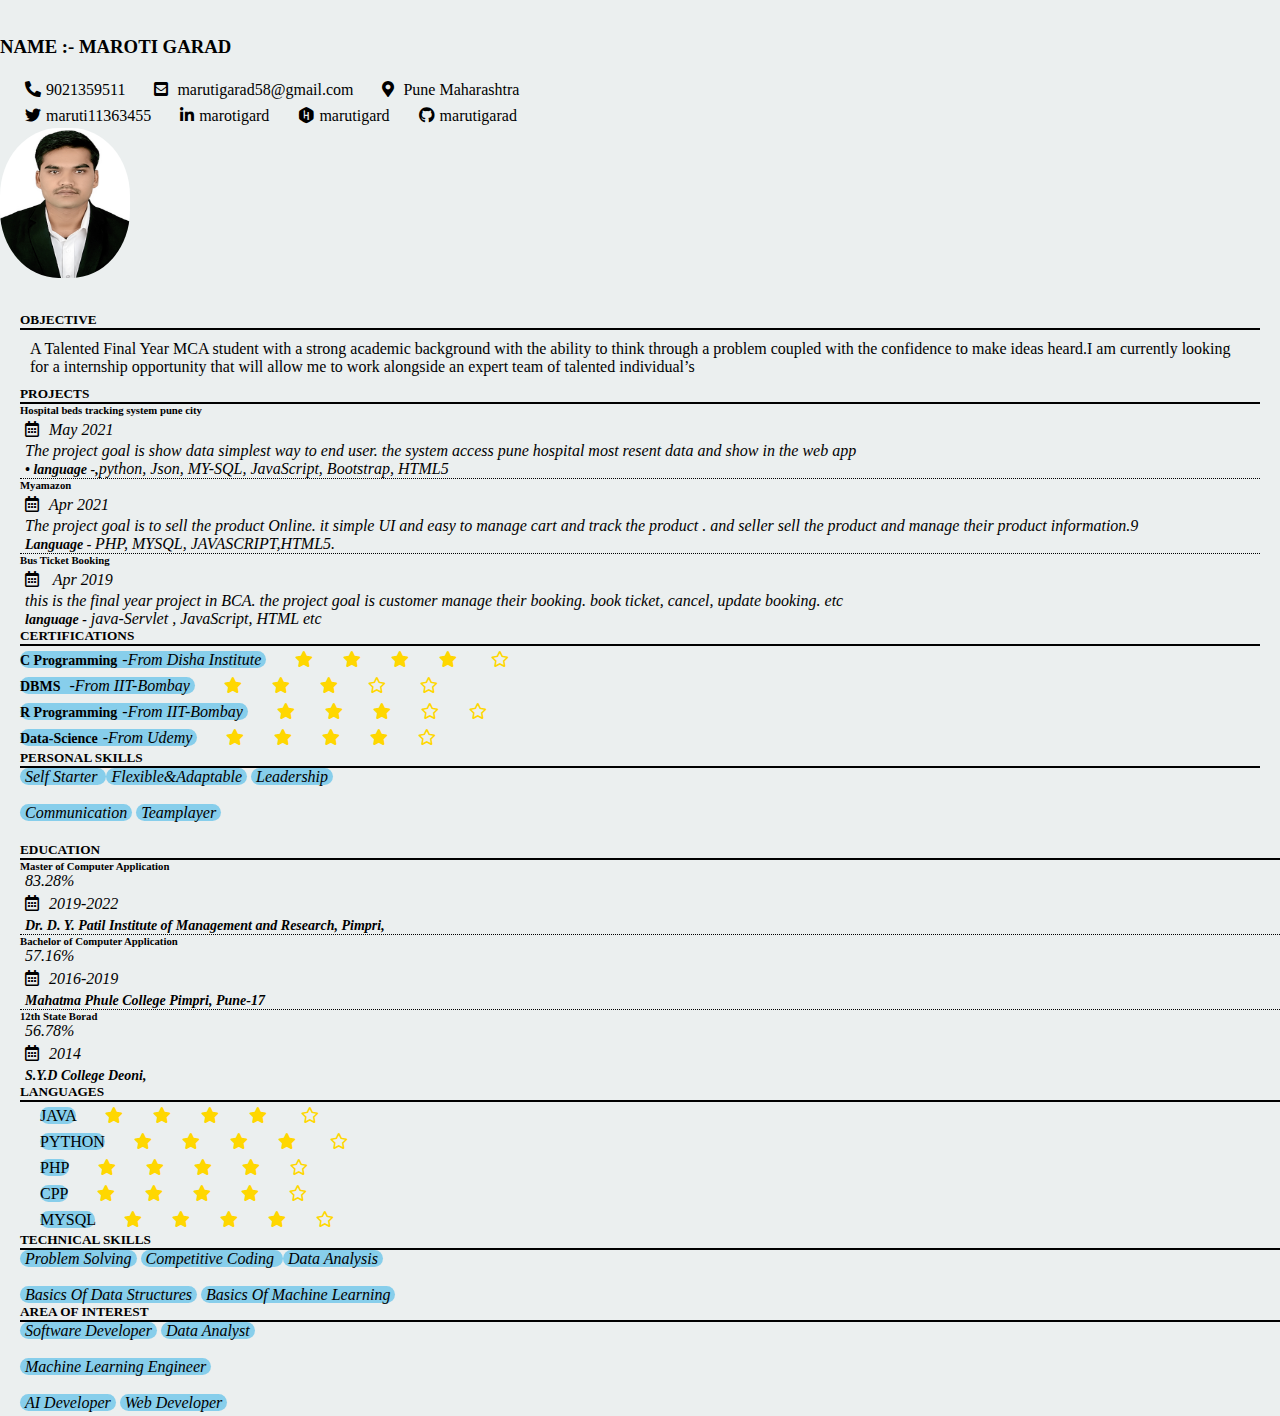
<file: index.html>
<!doctype html>
<html lang="en">
  <head>
    
    <meta charset="utf-8">
    <meta name="viewport" content="width=device-width, initial-scale=1">

    
    <link href="https://cdn.jsdelivr.net/npm/bootstrap@5.1.0/dist/css/bootstrap.min.css" rel="stylesheet" integrity="sha384-KyZXEAg3QhqLMpG8r+8fhAXLRk2vvoC2f3B09zVXn8CA5QIVfZOJ3BCsw2P0p/We" crossorigin="anonymous">
    <link rel="stylesheet" type="text/css" href="style.css">
    <link rel="stylesheet" href="https://cdnjs.cloudflare.com/ajax/libs/font-awesome/5.15.4/css/all.min.css" integrity="sha512-1ycn6IcaQQ40/MKBW2W4Rhis/DbILU74C1vSrLJxCq57o941Ym01SwNsOMqvEBFlcgUa6xLiPY/NS5R+E6ztJQ==" crossorigin="anonymous" referrerpolicy="no-referrer" />

    <title>Maruti Garad</title>
  </head>
  <body>
  	<div>
  		<div class="container border">
  			<div class="head  container d-flex ">

  				<div class="p-2 t">
            <br>
            <br>
  					<h3>NAME :- MAROTI GARAD </h3> <br>
            <i class="fas fa-phone-alt li"></i>9021359511
            <i class="fas fa-envelope-square li"></i> marutigarad58@gmail.com 
            <i class="fas fa-map-marker-alt li"></i> Pune Maharashtra <br>
            <a href="https://twitter.com/Maruti11363455"><i class="fab fa-twitter li"></i>maruti11363455</a>
            <a href="https://www.linkedin.com/in/maruti-garad-3a297017a/"><i class="fab fa-linkedin-in li"></i>marotigard </a>
            <a href="https://www.hackerrank.com/gmaruti07"><i class="fab fa-hackerrank li"></i>marutigard</a> 
            <a href="https://github.com/marutigarad"><i class="fab fa-github li"></i>marutigarad</a>
            

  				</div>

  				<div class="ms-auto p-2        ">
  					<img  class="maruti_img"   src="maruti.JPG">
  				</div>

  			</div>
        <div class="body  d-flex align-content-around flex-wrap">

            <div class="lpart col-7  p-2 bd-highlight">
              <h5 class="objective line">OBJECTIVE</h5>
                  <p class="about">
                        A Talented Final Year MCA student with a strong academic background with
                        the ability to think through a problem coupled with the confidence to make
                        ideas heard.I am currently looking for a internship opportunity that will allow
                        me to work alongside an expert team of talented individual’s
                    </p>
                    <h5 class="line">PROJECTS</h5>
                    <p class="edu">
                      <h6>Hospital beds tracking system pune city</h6>
                       <i class="far fa-calendar-alt"></i><i>May 2021</i><br>
                       <i>The project goal is show data simplest way to end user. the system access
                          pune hospital most resent data and show in the web app</i> <br>
                       <i><b>• language -,</b>python, Json, MY-SQL, JavaScript, Bootstrap, HTML5</i>
                    </p>

                    <p class="edu dot">
                      <h6>Myamazon</h6>
                       <i class="far fa-calendar-alt"></i><i>Apr 2021</i><br>
                       <i>The project goal is to sell the product Online. it simple UI and easy to manage cart and track the product . and seller sell the product and manage their product information.9</i> <br>
                       <i><b>Language - </b> PHP, MYSQL, JAVASCRIPT,HTML5.</i>
                    </p>
                    
                    <p class="edu dot">
                      <h6>Bus Ticket Booking</h6>
                       <i class="far fa-calendar-alt"></i><i> Apr 2019</i><br>
                       <i>this is the final year project in BCA. the project goal is customer manage
                            their booking. book ticket, cancel, update booking. etc </i> <br>
                       <i><b>language -</b> java-Servlet , JavaScript, HTML etc</i>
                    </p>
                    <h5 class="line">CERTIFICATIONS</h5>
                    <p>
                        <label class="lab2"><b>C Programming</b><i>-From Disha Institute</i></label>
                          <i class="fas fa-star"></i><i class="fas fa-star"></i><i class="fas fa-star"></i><i class="fas fa-star"></i> <i class="far fa-star"></i>
                          <br>
                      <label class="lab2"><b>DBMS</b><i> -From IIT-Bombay</i></label>
                          <i class="fas fa-star"></i><i class="fas fa-star"></i><i class="fas fa-star"></i><i class="far fa-star"></i> <i class="far fa-star"></i>
                          <br>
                      <label class="lab2"><b>R Programming</b><i>-From IIT-Bombay</i></label>
                          <i class="fas fa-star"></i><i class="fas fa-star"></i><i class="fas fa-star"></i><i class="far fa-star"></i><i class="far fa-star"></i>
                          <br>
                      <label class="lab2"><b>Data-Science</b><i>-From Udemy</i></label>
                          <i class="fas fa-star"></i><i class="fas fa-star"></i><i class="fas fa-star"></i><i class="fas fa-star"></i><i class="far fa-star"></i>
                          <br>
                    </p>
                    <h5 class="line">PERSONAL SKILLS</h5>
                        <p>

                          <label class="lab1"><i>Self Starter </i></label>
                          <label class="lab1"><i>Flexible&Adaptable</i></label>
                          <label class="lab1"><i>Leadership</i></label> <br> <br>
                          <label class="lab1"><i>Communication</i></label>
                          <label class="lab1"><i>Teamplayer</i></label>

                          

                        </p>

            </div>

            <div class=" ms-auto rpart col-5  p-2 bd-highlight">

               <h5 class="line">EDUCATION</h5>
                    <p class="edu ">
                      <h6>Master of Computer Application</h6>
                       <i>83.28%</i><br>
                       <i class="far fa-calendar-alt"></i><i>2019-2022</i> <br>
                       <i><b>Dr. D. Y. Patil Institute of Management and Research, Pimpri,</b></i>
                    </p>
                    <p class="edu dot">
                      <h6>Bachelor of Computer Application</h6>
                       <i>57.16%</i><br>
                       <i class="far fa-calendar-alt"></i><i>2016-2019</i> <br>
                       <i><b>Mahatma Phule College Pimpri, Pune-17 </b></i>
                    </p>
                    <p class="edu dot">
                      <h6>12th State Borad</h6>
                       <i>56.78%</i><br>
                       <i class="far fa-calendar-alt"></i><i>2014</i> <br>
                       <i><b>S.Y.D College Deoni,</b></i>
                    </p>

              <h5 class="line">LANGUAGES</h5>
              <p class="lang">
                <label class="lab">JAVA</label>
                    <i class="fas fa-star"></i><i class="fas fa-star"></i><i class="fas fa-star"></i><i class="fas fa-star"></i> <i class="far fa-star"></i>
                    <br>
                <label class="lab">PYTHON</label>
                    <i class="fas fa-star"></i><i class="fas fa-star"></i><i class="fas fa-star"></i><i class="fas fa-star"></i> <i class="far fa-star"></i>
                    <br>
                <label class="lab">PHP</label>
                    <i class="fas fa-star"></i><i class="fas fa-star"></i><i class="fas fa-star"></i><i class="fas fa-star"></i><i class="far fa-star"></i>
                    <br>
                <label class="lab">CPP</label>
                    <i class="fas fa-star"></i><i class="fas fa-star"></i><i class="fas fa-star"></i><i class="fas fa-star"></i><i class="far fa-star"></i>
                    <br>
                <label class="lab">MYSQL</label>
                    <i class="fas fa-star"></i><i class="fas fa-star"></i><i class="fas fa-star"></i><i class="fas fa-star"></i><i class="far fa-star"></i>
                    <br>
                
              </p>
              <h5 class="line">TECHNICAL SKILLS</h5>
              <p>
                <label class="lab1"><i>Problem Solving</i></label>
                <label class="lab1"><i>Competitive Coding</i> </label>
                <label class="lab1"><i>Data Analysis</i></label><br> <br>
                <label class="lab1"><i>Basics Of Data Structures</i></label>
                <label class="lab1"><i>Basics Of Machine Learning</i></label>

              </p>

              <h5 class="line">AREA OF INTEREST</h5>
              <p>

                <label class="lab1"><i>Software Developer</i></label>
                <label class="lab1"><i>Data Analyst</i></label><br><br>
                <label class="lab1"><i>Machine Learning Engineer</i></label> <br> <br>
                <label class="lab1"><i>AI Developer</i></label>
                <label class="lab1"><i>Web Developer</i></label>

                

              </p>



              
            </div>
        </div>
        <div class="project">

          
        </div>
  			
  		</div>
  		






  	</div>
    







  
    <script src="https://cdn.jsdelivr.net/npm/bootstrap@5.1.0/dist/js/bootstrap.bundle.min.js" integrity="sha384-U1DAWAznBHeqEIlVSCgzq+c9gqGAJn5c/t99JyeKa9xxaYpSvHU5awsuZVVFIhvj" crossorigin="anonymous"></script>

   
  </body>
</html>
</file>
<file: style.css>
*{
	margin: 0;
	padding: 0;
	box-sizing: border-box;
}
body{
	background-color: rgb(235 239 239);
}
.maruti_img{
	width: 130px;
	height:150px;
	border-radius: 45%;
}
.head{
	#border-bottom: 1px solid black;
}
i{
	padding: 5px;
}
b{
	font-size: 14px;
}
.objective{
	padding-top: 10px;
}
.about{
	padding: 10px;
}
.lpart {
	padding: 20px;
}
.rpart{
	margin-left	: 20px;
}
.line{
	border-bottom: solid 2px black;
}
h6{
	text-decoration-style: solid;
}
.edu{
	padding-left:10px;
}
.lab{

	background-color: skyblue;
	#border: 2px solid black;
	width: 70px;
	height: 30px;
	border-radius: 30px;
	text-align: center;
}
.fa-star{
	color: gold;
	margin-left: 20px;
}
.lang{
	padding-left: 20px;
}
.lab1{

	background-color: skyblue;
	#border: 1px solid black;
	padding-top: 0px;
	border-radius: 30px;
	text-align: center;
}
.lab2{

	background-color: skyblue;
	#border: 1px solid black;
	padding-top: 0px;
	border-radius: 30px;
	width: 300px;
	text-align: center;
}
.dot{
	border-bottom: dotted 1px black;
}
.li{
	margin-left: 20px;
}
a{
	text-decoration: none;
	color: black;
}
</file>
